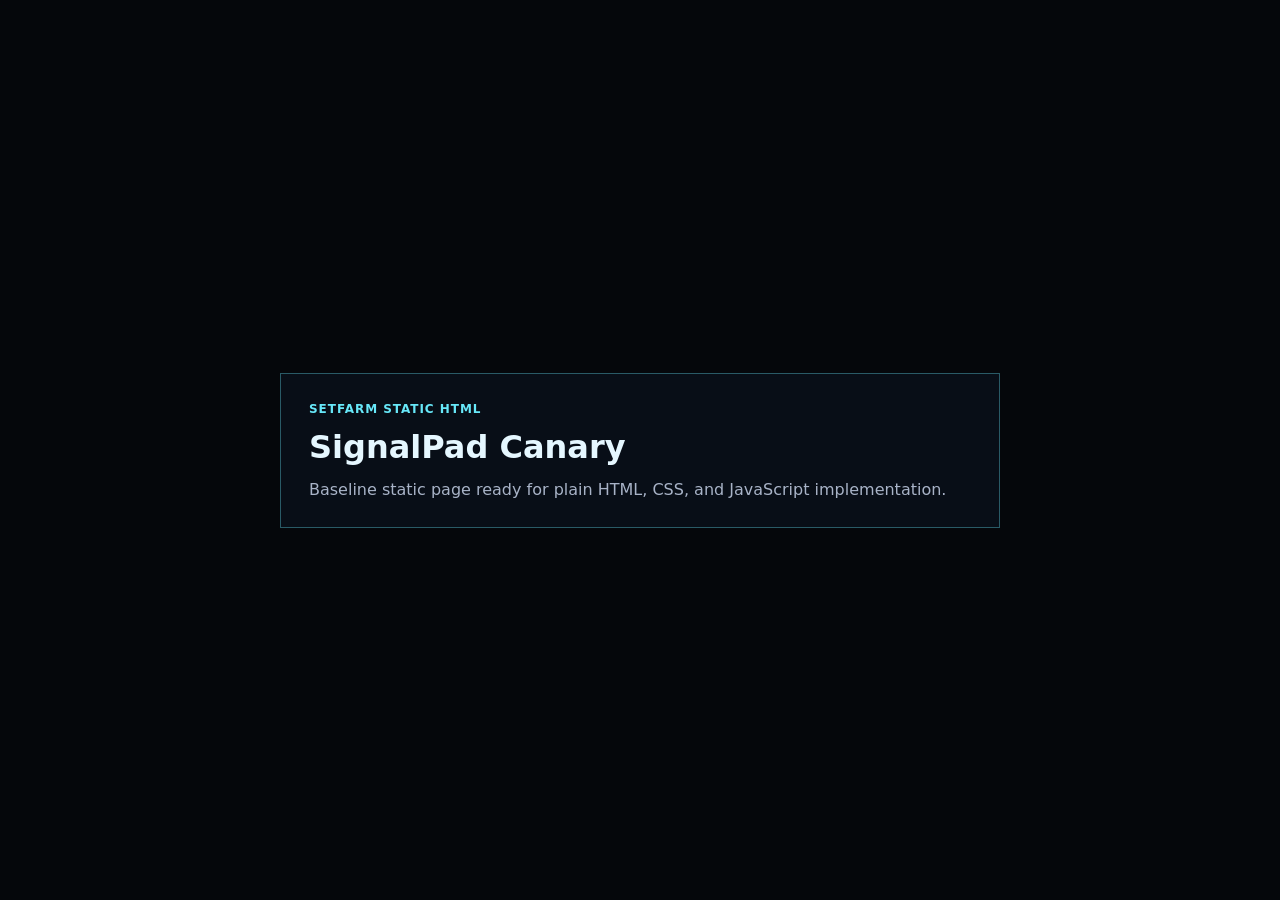
<file: index.html>
<!doctype html>
<html lang="en">
  <head>
    <meta charset="UTF-8" />
    <meta name="viewport" content="width=device-width, initial-scale=1.0" />
    <title>SignalPad Canary</title>
    <link rel="stylesheet" href="assets/css/styles.css" />
  </head>
  <body>
    <main data-setfarm-root="baseline" data-testid="setfarm-app-root" class="app-shell">
      <section class="hero">
        <p class="eyebrow">Setfarm Static HTML</p>
        <h1>SignalPad Canary</h1>
        <p class="summary">Baseline static page ready for plain HTML, CSS, and JavaScript implementation.</p>
      </section>
    </main>
    <script src="assets/js/app.js" defer></script>
    <script src="assets/js/test-bridge.js" defer></script>
  </body>
</html>
</file>
<file: assets/css/styles.css>
:root {
  color-scheme: dark;
  font-family: Inter, ui-sans-serif, system-ui, -apple-system, BlinkMacSystemFont, "Segoe UI", sans-serif;
  background: #05070b;
  color: #e5f7ff;
}

* {
  box-sizing: border-box;
}

body {
  margin: 0;
  min-width: 320px;
  min-height: 100vh;
  background: #05070b;
}

.app-shell {
  min-height: 100vh;
  display: grid;
  place-items: center;
  padding: 32px;
}

.hero {
  width: min(720px, 100%);
  border: 1px solid rgba(103, 232, 249, 0.35);
  background: rgba(9, 16, 26, 0.82);
  padding: 28px;
}

.eyebrow {
  margin: 0 0 12px;
  color: #67e8f9;
  font-size: 12px;
  font-weight: 800;
  letter-spacing: 0.08em;
  text-transform: uppercase;
}

h1 {
  margin: 0;
  font-size: 32px;
}

.summary {
  margin: 14px 0 0;
  color: #a8b3c7;
}
</file>
